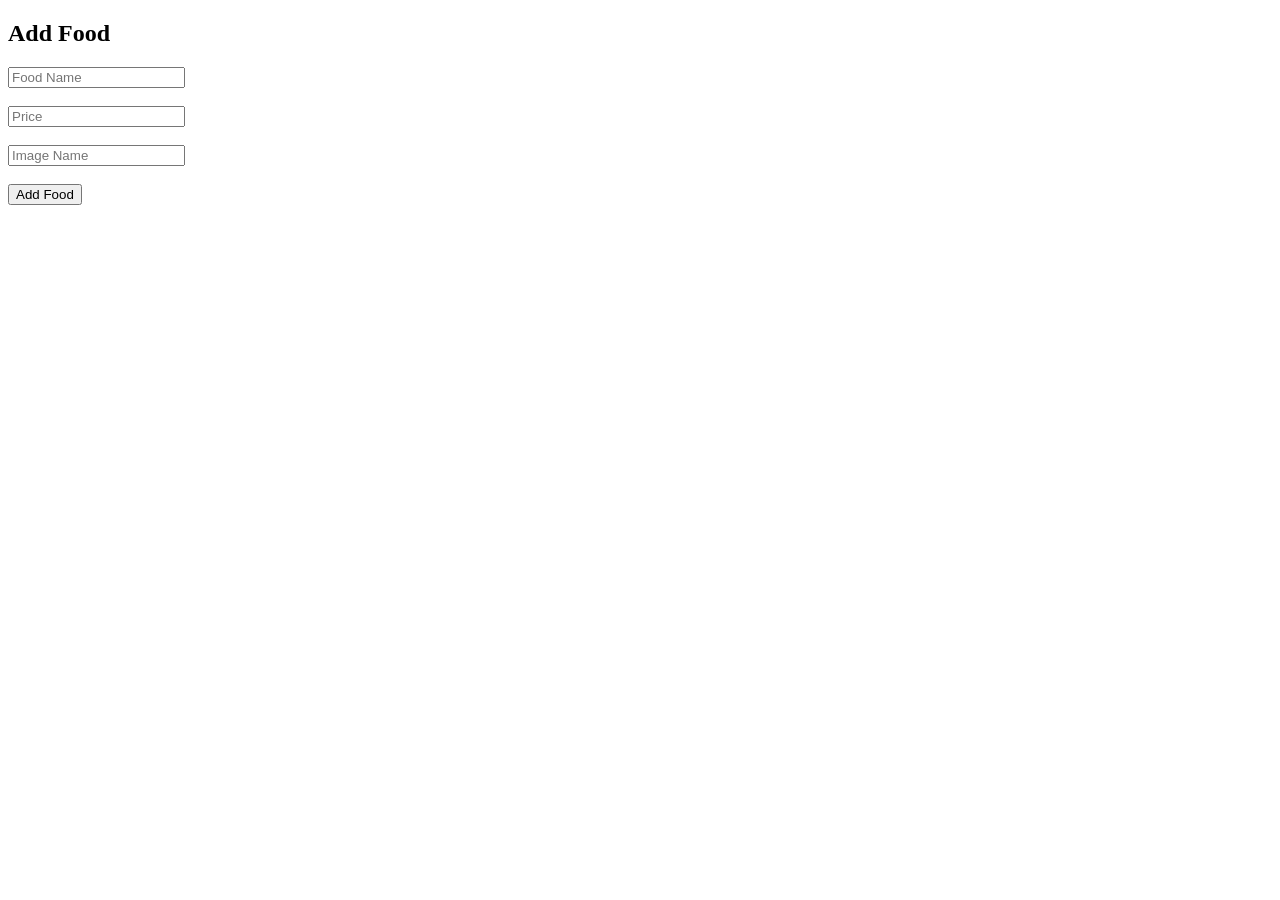
<file: templates/add_food.html>
<!DOCTYPE html>

<html>

<head>

<title>Add Food</title>

</head>

<body>

<h2>Add Food</h2>

<form action="/add_food" method="POST">

<input

type="text"

name="food_name"

placeholder="Food Name"

required>

<br><br>

<input

type="number"

name="price"

placeholder="Price"

required>

<br><br>

<input

type="text"

name="image"

placeholder="Image Name"

required>

<br><br>

<button>

Add Food

</button>

</form>

</body>

</html>
</file>
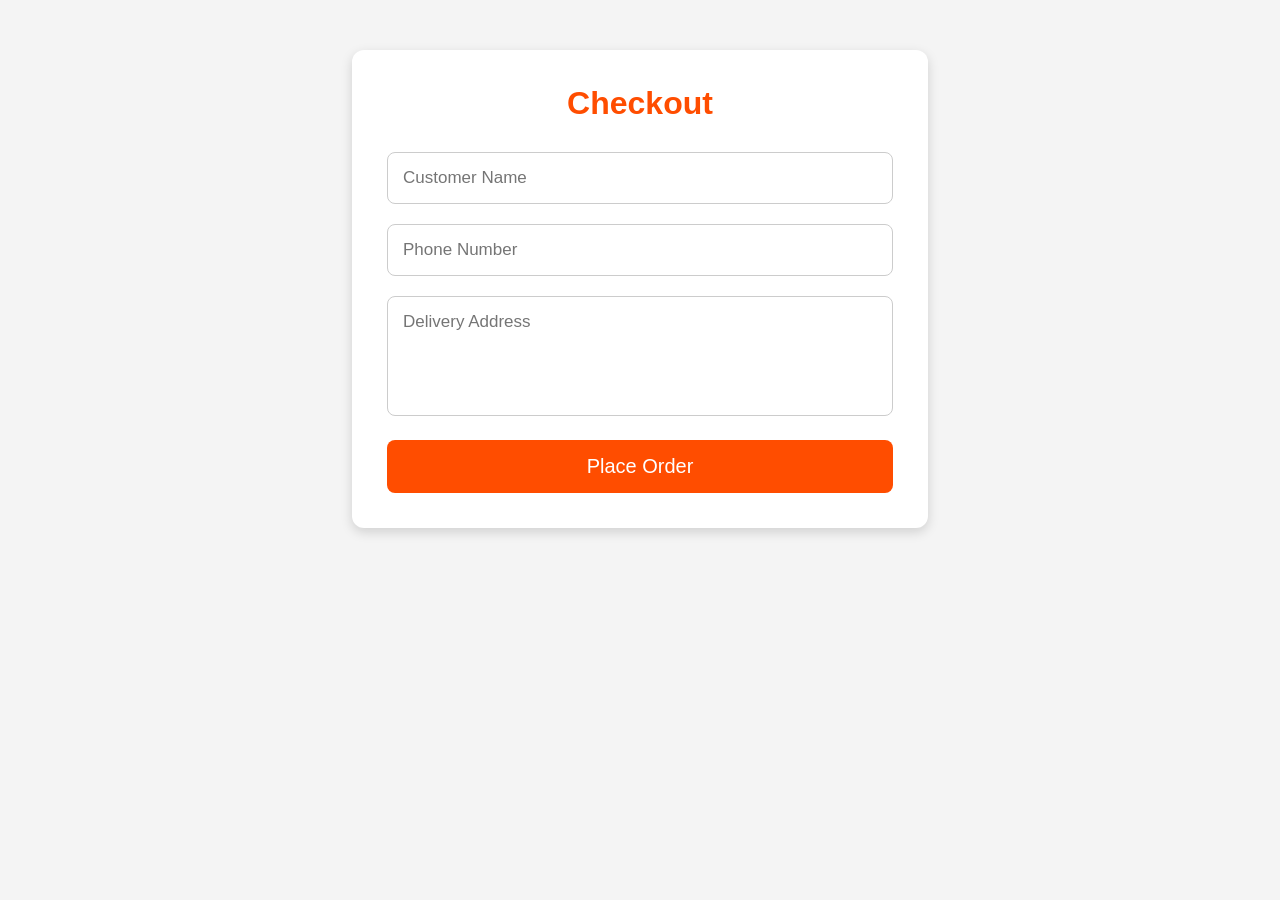
<file: templates/checkout.html>
<!DOCTYPE html>
<html>
<head>
    <title>Checkout</title>
</head>

<body>

<div class="checkout-container">

<h1>Checkout</h1>

<form method="POST">

<input
type="text"
name="customer_name"
placeholder="Customer Name"
required>

<input
type="text"
name="phone"
placeholder="Phone Number"
required>

<textarea
name="address"
placeholder="Delivery Address"
required>
</textarea>

<button>

Place Order

</button>

</form>

</div>
<style>
    *{
    margin:0;
    padding:0;
    box-sizing:border-box;
    font-family:Arial;
}

body{
    background:#f4f4f4;
}

.checkout-container{

    width:45%;

    margin:50px auto;

    background:white;

    padding:35px;

    border-radius:12px;

    box-shadow:0 4px 12px rgba(0,0,0,.15);

}

.checkout-container h1{

    text-align:center;

    color:#ff4d00;

    margin-bottom:30px;

}

input,
textarea{

    width:100%;

    padding:15px;

    margin-bottom:20px;

    border:1px solid #ccc;

    border-radius:8px;

    font-size:17px;

}

textarea{

    resize:none;

    height:120px;

}

button{

    width:100%;

    padding:15px;

    background:#ff4d00;

    color:white;

    border:none;

    border-radius:8px;

    font-size:20px;

    cursor:pointer;

}

button:hover{

    background:#e63e00;

}
</style>
</body>

</html>
</file>
